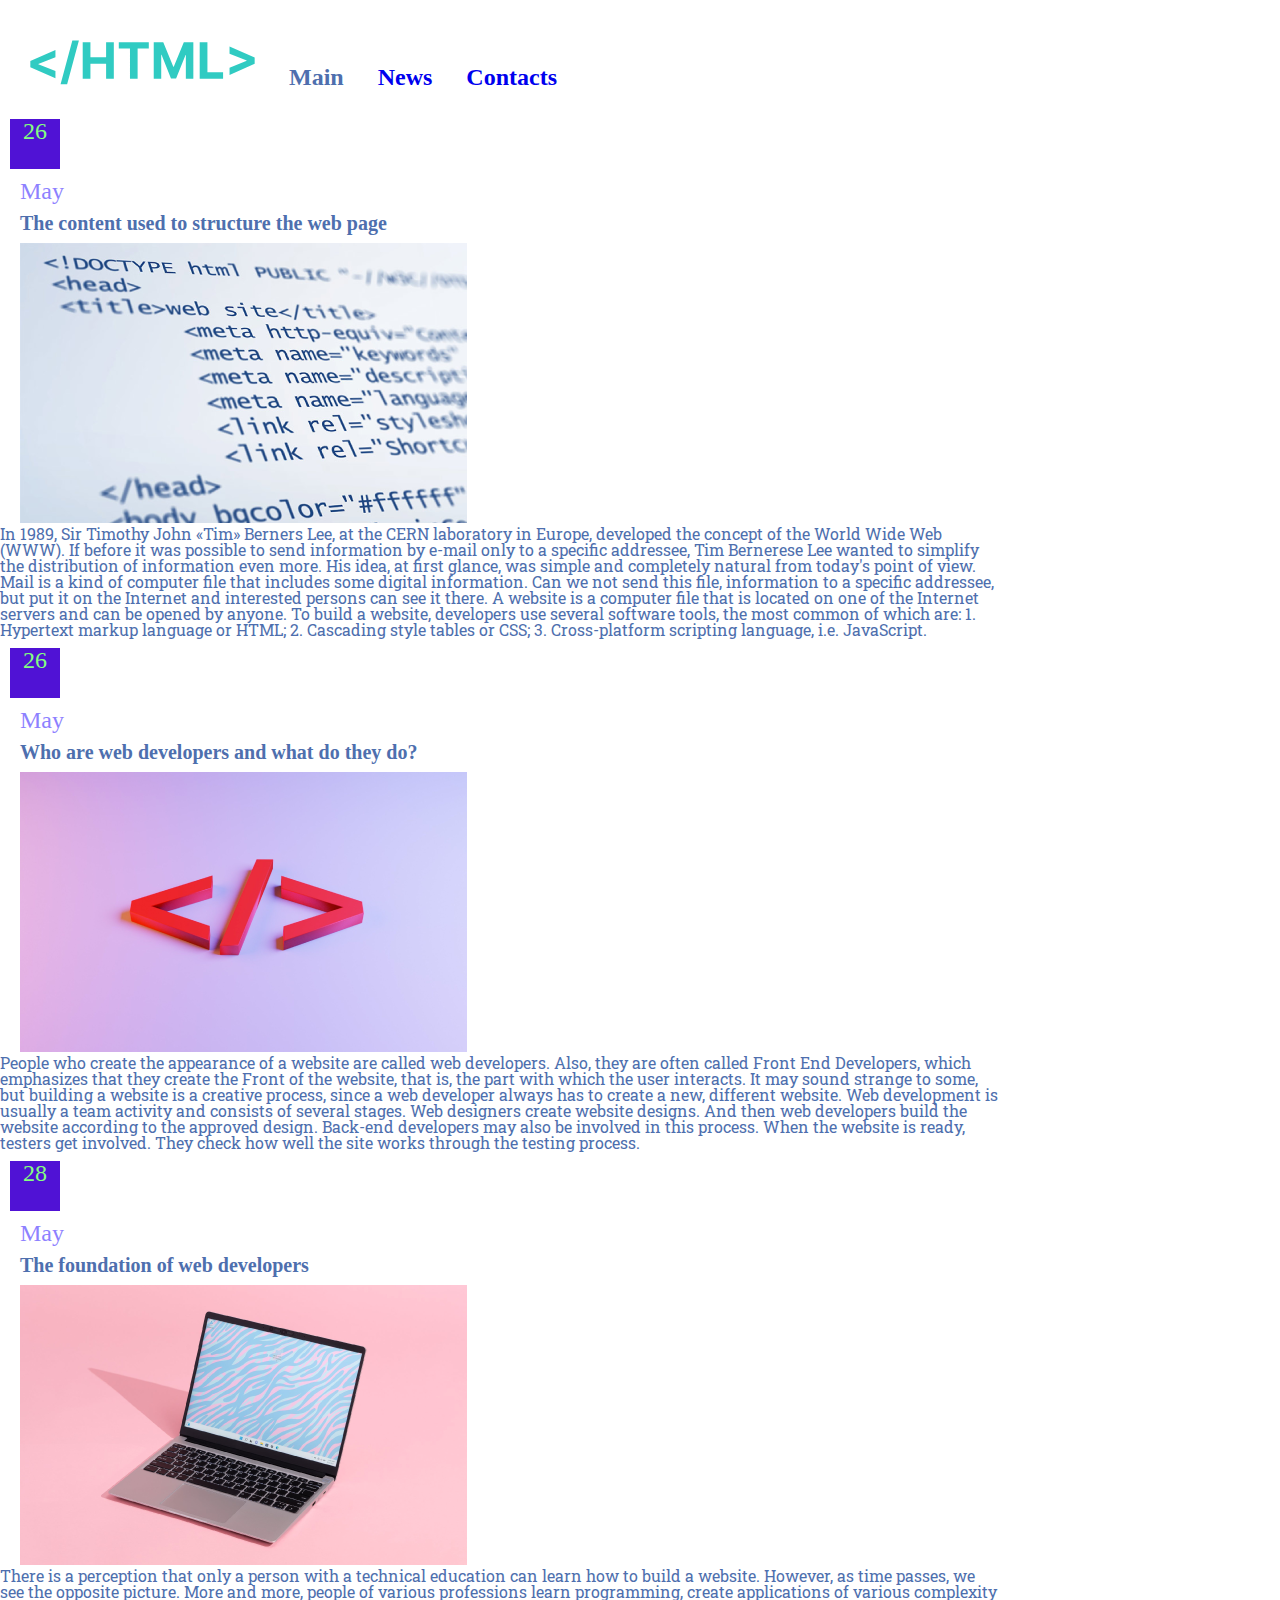
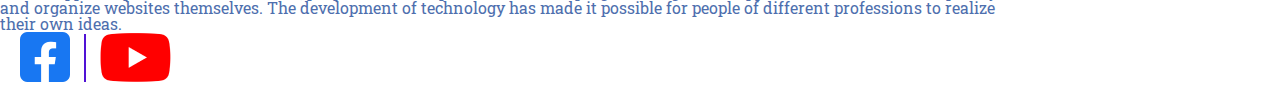
<file: index.html>
<!Doctype html>
<html>
	<head>
		<title></title>
		<link rel="stylesheet" href="style.css">
        <link rel="stylesheet" href="reset.css">
		<link rel="preconnect" href="https://fonts.googleapis.com">
		<link rel="preconnect" href="https://fonts.gstatic.com" crossorigin>
		<link href="https://fonts.googleapis.com/css2?family=Roboto+Slab:wght@100..900&display=swap" rel="stylesheet">
	</head>
	<body>
		<header>
			<img class="logo" src="HTML_.svg">
			<nav class="navigation">
				<ul>
					<li class="header-item main-color" >
						<a>Main</a>
					</li>
					<li class="header-item" >
						<a href="news.html">News</a>
					</li>
					<li class="header-item" >
						<a href="contact.html">Contacts</a>
					</li>
				</ul>
			</nav>
		</header>
		<main>
			<section class="sec1">
				<p class="date">26</p>
				<p class="month">May</p>
				<h2 class="section-header">The content used to structure the web page</h2>
				<img class="section-img" src="pic-1 1.png">
				<p class="section-description"> 
					In 1989, Sir Timothy John «Tim» Berners Lee, at the CERN laboratory in Europe, developed the concept of the World Wide Web (WWW). If before it was possible to send information by e-mail only to a specific addressee, Tim Bernerese Lee wanted to simplify the distribution of information even more.
					His idea, at first glance, was simple and completely natural from today's point of view. Mail is a kind of computer file that includes some digital information. Can we not send this file, information to a specific addressee, but put it on the Internet and interested persons can see it there. A website is a computer file that is located on one of the Internet servers and can be opened by anyone.
					To build a website, developers use several software tools, the most common of which are:
1. Hypertext markup language or HTML;
2. Cascading style tables or CSS;
3. Cross-platform scripting language, i.e. JavaScript.
				</p>
			</section>
			<section>
				<p class="date">26</p>
				<p class="month">May</p>
				<h2 class="section-header">Who are web developers and what do they do?</h2>
				<img class="section-img" src="pic-2 1.png">
				<p class="section-description">People who create the appearance of a website are called web developers. Also, they are often called Front End Developers, which emphasizes that they create the Front of the website, that is, the part with which the user interacts. It may sound strange to some, but building a website is a creative process, since a web developer always has to create a new, different website.
					Web development is usually a team activity and consists of several stages. Web designers create website designs. And then web developers build the website according to the approved design. Back-end developers may also be involved in this process. When the website is ready, testers get involved. They check how well the site works through the testing process.
				</p>
			</section>
			<section>
				<p class="date">28</p>
				<p class="month">May</p>
				<h2 class="section-header">The foundation of web developers</h2>
				<img class="section-img"src="pic-3 1.png">
				<p class="section-description">There is a perception that only a person with a technical education can learn how to build a website. However, as time passes, we see the opposite picture. More and more, people of various professions learn programming, create applications of various complexity and organize websites themselves. The development of technology has made it possible for people of different professions to realize their own ideas.
				</p>
			</section>

		</main>
		<footer>
			<img class="fb" src="facebook-icon-512x512-seb542ju 1.png">
			<span class="line"></span>
			<img class="yt" src="YouTube_full-color_icon_(2017) 1.png">
		</footer>
	</body>
</html>
</file>
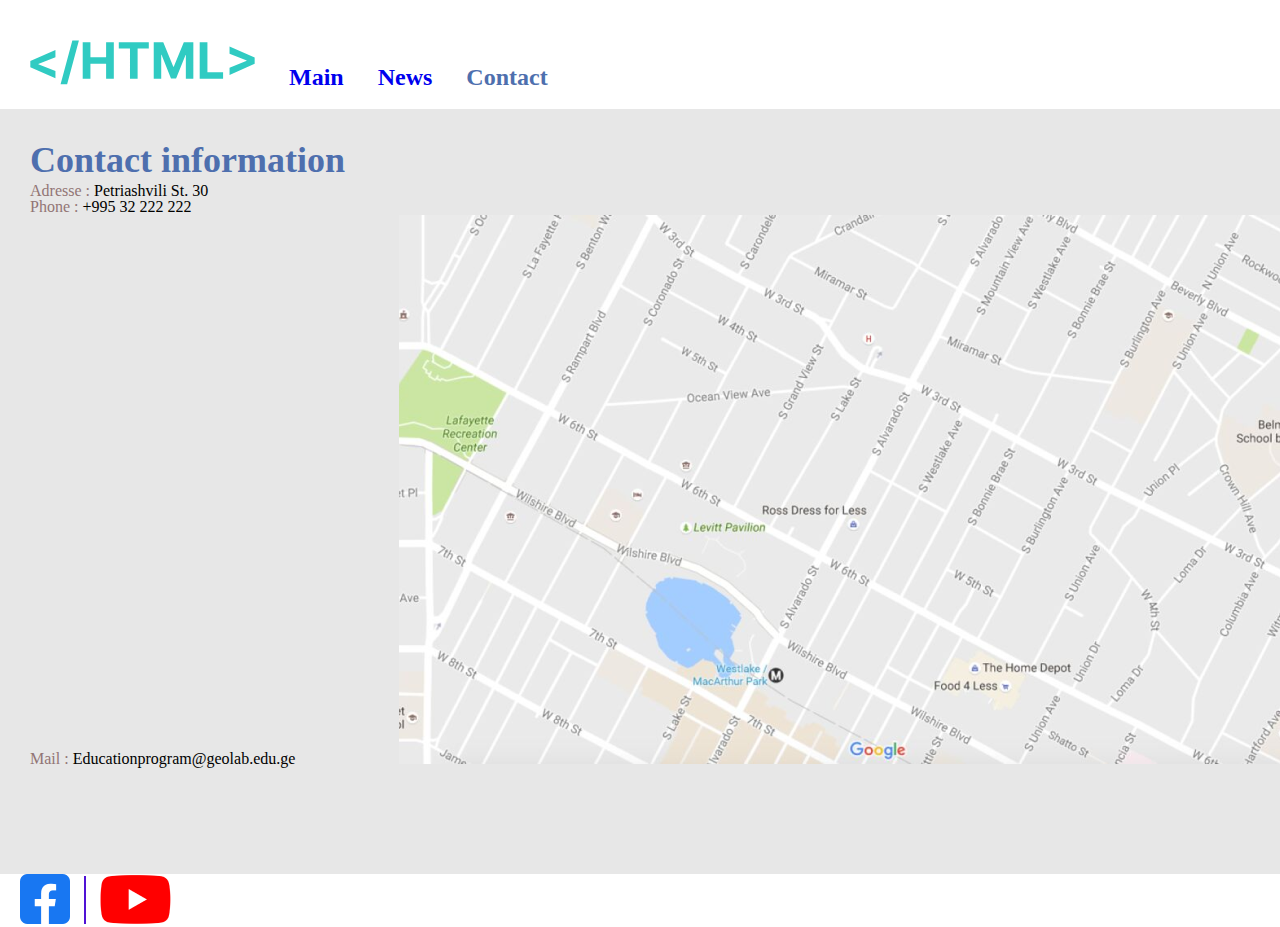
<file: contact.html>
<!Doctype html>
<html>
	<head>
		<title></title>
		<link rel="stylesheet" type="text/css" href="style.css">
        <link rel="stylesheet" type="text/css" href="reset.css">
	</head>
	<body>
		<header>
			<img class="logo" src="HTML_.svg">
			<nav class="navigation">
				<ul>
					<li class="header-item" >
						<a href="index.html">Main</a>
					</li>
					<li class="header-item" >
						<a href="news.html">News</a>
					</li>
					<li class="header-item main-color" >
						<a>Contact</a>
					</li>
				</ul>
			</nav>
		</header>
    <div class="cont">
        <span class="info">Contact information</span>
        <p></p>
        <span class="apm">Adresse :</span>
        <span>Petriashvili St. 30</span>
        <p></p>
        <span class="apm">Phone : </span>
        <span>+995 32 222 222</span>
        <p></p>
        <span class="apm">Mail :</span>
        <span>Educationprogram@geolab.edu.ge</span>
		<img class="imgadress" src="1200x-1 1.png">
    </div>
    <footer>
        <img class="fb" src="facebook-icon-512x512-seb542ju 1.png">
        <span class="line"></span>
        <img class="yt" src="YouTube_full-color_icon_(2017) 1.png">
    </footer>


		
	</body>
</html>
</file>
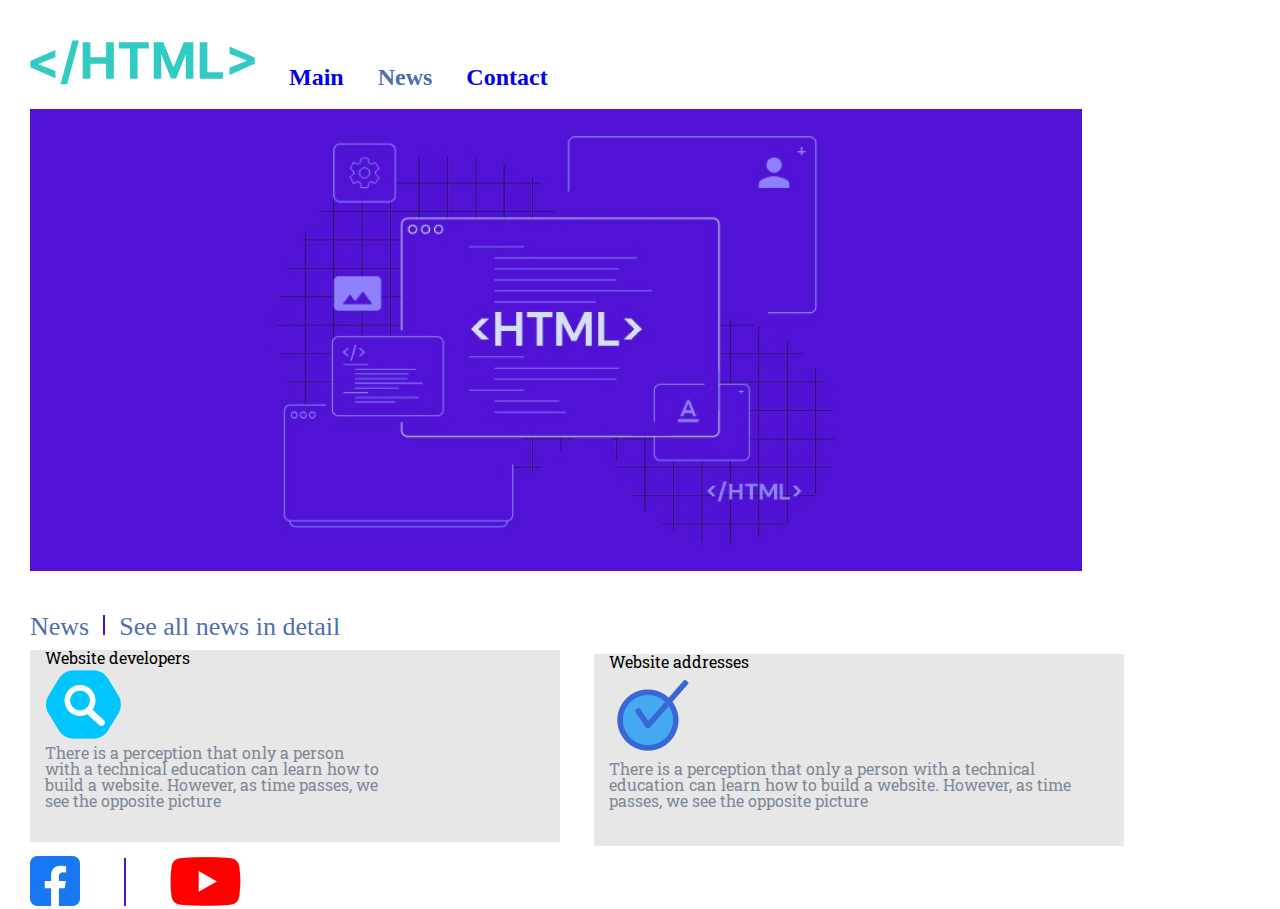
<file: news.html>
<!Doctype html>
<html>
	<head>
		<title></title>
		<link rel="stylesheet" type="text/css" href="style.css">
        <link rel="stylesheet" type="text/css" href="reset.css">
		<link rel="preconnect" href="https://fonts.googleapis.com">
		<link rel="preconnect" href="https://fonts.gstatic.com" crossorigin>
		<link href="https://fonts.googleapis.com/css2?family=Roboto+Slab:wght@100..900&display=swap" rel="stylesheet">

	</head>
	<body>
		<header>
			<img class="logo" src="HTML_.svg">
			<nav class="navigation">
				<ul>
					<li class="header-item" >
						<a href="index.html">Main</a>
					</li>
					<li class="header-item main-color" >
						<a>News</a>
					</li>
					<li class="header-item" >
						<a href="contact.html">Contact</a>
					</li>
				</ul>
			</nav>
		</header>
		<main>
			<section>
				<img class="html1" src="HTML 1.png">
			</section>
		</main>
        <p class="buttom1">News</p>
        <span class="line1"></span>
        <p class="buttom2">See all news in detail</p>
        <p></p>
        <div class="boxmod1">
            <p>Website developers</p>
            <img class="box1" src="image 2.png">
            <p class="box2">There is a perception that only a person with a technical education can learn how to build a website. However, as time passes, we see the opposite picture</p>
        </div>
        <div class="boxmod2">
        <p>Website addresses</p>
        <img class="box2-1" src="image 1.png">
        <p class="box2-2">There is a perception that only a person with a technical education can learn how to build a website. However, as time passes, we see the opposite picture</p>

        </div>
		<footer>
			<img class="fbyt" src="facebook-icon-512x512-seb542ju 1.png">
			<span class="line"></span>
			<img class="fbyt" src="YouTube_full-color_icon_(2017) 1.png">
		</footer>
	</body>
</html>
</file>
<file: style.css>
a {
	text-decoration: none !important;
}
.logo {
	margin-top: 40px;
	margin-left: 30px;
	width: 225px;
	display: inline-block;
}

.header-item {
	margin-top: 20px;
	margin-bottom: 20px;
	font-size: 24px;
	margin-left: 30px;
	color: #8D81FF;
	font-weight: bold;
	display: inline-block;
}

.main-color {
	color: #4E6FAE;
}

.line {
	margin-left: 10px;
	margin-right: 10px;
	width: 2px;
	height: 48px;
	display: inline-block;
	background: #5012D5;
}
.line1 {
	margin-top: 40px;
	margin-left: 10px;
	margin-right: 10px;
	width: 2px;
	height: 20px;
	display: inline-block;
	background: #5012D5;
}

.date {
	margin-left: 20px;
	margin-top: 10px;
	width: 50px;
	height: 50px;
	background-color: #5012D5;
	font-size: 24px;
	color: #84FF81;
	text-align: center;
	margin-left: 10px;
}

.month {
	margin-left: 20px;
	margin-top: 10px;
	font-size: 24px;
	color: #8D81FF;
}

.section-header {
	margin-left: 20px;
	margin-top: 10px;
	font-size: 20px;
	font-weight: bold;
	color: #4E6FAE;
}

.section-description {
	font-size: 16px;
	color: #4E6FAE;
	width: 1000px;
	font-family: "Roboto Slab", serif;
  font-optical-sizing: auto;
  font-weight: weight;
  font-style: normal;
}
.section-img{
	margin-left: 20px;
	margin-top: 10px;
    display: inline-block;
}
.buttom1{
	margin-left: 30px;
	margin-top: 40px;
	display: inline-block;
	font-size: 26px;
	color: #4E6FAE;
}
.buttom2{
	margin-top: 40px;
	display: inline-block;
	font-size: 26px;
	color: #4E6FAE;
}
.html1{
	margin-left: 30px;
}
.fbyt{
	margin-left: 30px;
	margin-right: 30px;
}
.box1{
	display: inline-block;
}
.box2{
	font-size: 16px;
	color : #7E8898;
	width: 335px;
}
.boxmod1{
	height: 192px;
	width: 500px;
	padding-left: 15px;
	padding-right: 15px;
	background-color: #E7E7E7;
	display: inline-block;
	margin-left: 30px;
	margin-top: 10px;
	margin-bottom: 10px;
	font-family: "Roboto Slab", serif;
  font-optical-sizing: auto;
  font-weight: weight;
  font-style: normal;
}
.boxmod2{
	height: 192px;
	width: 500px;
	padding-left: 15px;
	padding-right: 15px;
	background-color: #E7E7E7;
	display: inline-block;
	margin-left: 30px;
	margin-top: 10px;
	margin-bottom: 10px;
	font-family: "Roboto Slab", serif;
  font-optical-sizing: auto;
  font-weight: weight;
  font-style: normal;
}
.box2-1{
	display: inline-block;
}
.box2-2{
	color : #7E8898;
}
.cont{
	padding-top: 30px;
	padding-left: 30px;
	background-color: #E7E7E7;
	width: 1660px;
	height: 735px;
	top: -381px;
	left: 2162px;
	gap: 0px;
	opacity: 0px;
}
.info{
	color: #4E6FAE;
	font-size: 36px;
	font-family: Helvetica Neue;
	font-size: 36px;
	font-weight: 700;
	line-height: 43.96px;
	text-align: left;
}
.apm{
	color: #927575;
	font-family: "Roboto Slab", serif;
  font-optical-sizing: auto;
  font-weight: weight;
  font-style: normal;
}
.imgadress{
	width: 944px;
height: 549px;
top: -288px;
left: 2838px;
gap: 0px;
opacity: 0px;
padding-left: 100px;
}
.navigation{
	display: inline-block;
}
.fb{
	margin-left: 20px;
}
</file>
